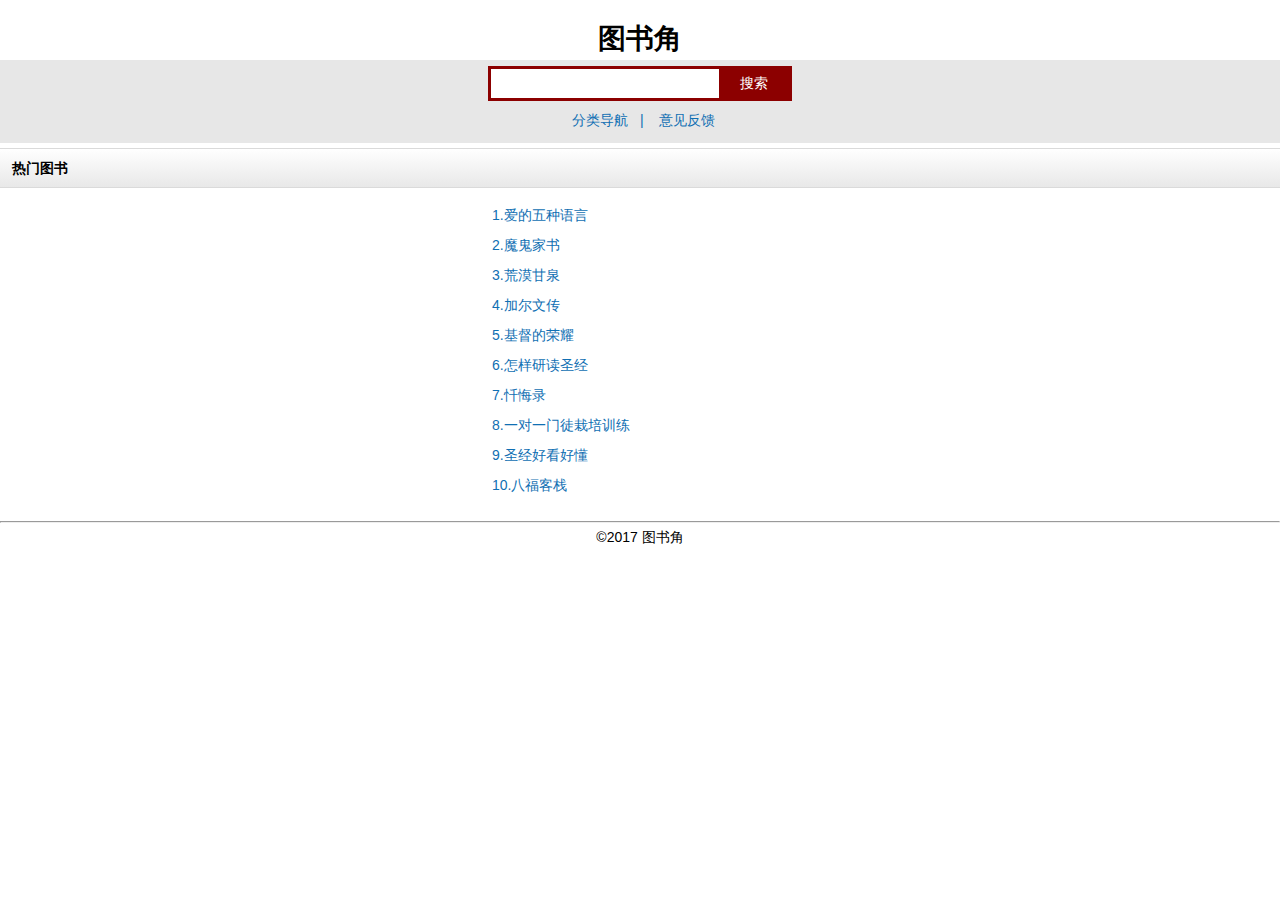
<file: index.html>
<!DOCTYPE html>
<html>
<head>
    <meta http-equiv="Content-Type" content="text/html; charset=UTF-8"/>
    <meta name="viewport"
          content="width=device-width, minimum-scale=1.0, initial-scale=1.0, maximum-scale=1.0, user-scalable=1"/>
    <title>图书角</title>
    <link href="css/style.css" type="text/css" rel="stylesheet"/>
    <link rel="stylesheet" type="text/css" href="css/quickQuery.css">
</head>
<body>
<div class="dataBase dataBase_index">
    <h1 style="text-align: center">图书角</h1>

        <input id="tagValue" type="hidden" name="tag" value="book">
        <div class="search">
            <div class="sCon">
                <div class="wrap">
                    <div class="searchForm">
                        <input class="quickQuery$focus" name="sw" class="field" type="text" x-webkit-speech="">
                        <input type="button" onclick="searchKey(this)" value="搜索">
                    </div>
                    <table class="guide" cellpadding="0" cellspacing="0" border="0" width="100%">
                        <tbody>
                        <tr>
                            <td align="right"><a
                                    href="bookList.html">分类导航 &nbsp;&nbsp;</a>
                            </td>

                            <td align="left"><a href="feedback.html">| &nbsp;&nbsp; 意见反馈</a></td>
                        </tr>
                        </tbody>
                    </table>
                </div>
            </div>
        </div>

    <div class="list">
        <div class="tit">
            热门图书
        </div>
        <div class="wrap con">
            <ul style="" id="book">
                <li>
                    <a href="https://www.baidu.com/#|src_%E7%88%B1%E7%9A%84%E4%BA%94%E7%A7%8D%E8%AF%AD%E8%A8%80|sa_ib">
                        1.爱的五种语言
                    </a>
                </li>
                <li><a href="https://www.baidu.com/#|src_%E9%AD%94%E9%AC%BC%E5%AE%B6%E4%B9%A6|sa_tb">
                    2.魔鬼家书
                </a>
                </li>
                <li><a href="https://www.baidu.com/#|src_%E8%8D%92%E6%BC%A0%E7%94%98%E6%B3%89|sa_tb">3.荒漠甘泉</a></li>
                <li>
                    <a href="https://www.baidu.com/from=844b/s?word=%E5%8A%A0%E5%B0%94%E6%96%87%E4%BC%A0&ts=4772748&t_kt=0&ie=utf-8&fm_kl=021394be2f&rsv_iqid=2816214359&rsv_t=10350NctSNS3k6KBquYECLe2IsztLM%252Fr4PBqQ1Is4%252BP%252Fdn%252BFOKyVqs6nrQ&sa=ihr_3&ms=1&rsv_pq=2816214359&rsv_sug4=2207&ss=001">
                        4.加尔文传</a></li>
                <li>
                    <a href="https://www.baidu.com/from=844b/s?word=%E5%9F%BA%E7%9D%A3%E7%9A%84%E8%8D%A3%E8%80%80&sa=tb&ts=4796444&t_kt=0&ie=utf-8&rsv_t=ac08CNdbJGDPDEK7vcQhy2dfDbSITknYjnNcUj5LIIk8058Zk4A4xJBA%252Fg&ms=1&rsv_pq=18198545481652219532&ss=101&rqlang=zh&rsv_sug4=3059&inputT=1847&oq=%E5%8A%A0%E5%B0%94%E6%96%87%E4%BC%A0">
                        5.基督的荣耀</a></li>
                <li>
                    <a href="https://www.baidu.com/from=844b/s?word=%E6%80%8E%E6%A0%B7%E7%A0%94%E8%AF%BB%E5%9C%A3%E7%BB%8F&sa=tb&ts=4815212&t_kt=0&ie=utf-8&rsv_t=410f6PbhAbdUCETerQR%252BgixbfbM1U0I0eZDelG3zOCxt4i3UNxcZKvpwug&ms=1&rsv_pq=2518024178771355602&ss=101&rqlang=zh&rsv_sug4=3573&inputT=2363&oq=%E5%9F%BA%E7%9D%A3%E7%9A%84%E8%8D%A3%E8%80%80">6.怎样研读圣经</a>
                </li>
                <li>
                    <a href="https://www.baidu.com/from=844b/s?word=%E5%BF%8F%E6%82%94%E5%BD%95&sa=tb&ts=4842321&t_kt=0&ie=utf-8&rsv_t=0642tbo%252B9SrekT2SPyTspAnBIfbCDFj6UFrZiW0Gq740x%252F7CWr6Jco5uyg&ms=1&rsv_pq=1883364072253411358&ss=101&t_it=1&rqlang=zh&rsv_sug4=5698&inputT=4180&oq=%E6%80%8E%E6%A0%B7%E7%A0%94%E8%AF%BB%E5%9C%A3%E7%BB%8F">
                        7.忏悔录</a></li>
                <li>
                    <a href="https://www.baidu.com/from=844b/s?word=%E4%B8%80%E5%AF%B9%E4%B8%80%E9%97%A8%E5%BE%92%E6%A0%BD%E5%9F%B9%E8%AE%AD%E7%BB%83&sa=tb&ts=4861630&t_kt=0&ie=utf-8&rsv_t=e1393v2YimlIbPtRirMQX8z195DlkIhui2Pqpbbj1tkJ8y1f8wGUfHSfag&ms=1&rsv_pq=2263815093230187116&ss=101&rqlang=zh&rsv_sug4=3024&inputT=1814&oq=%E5%BF%8F%E6%82%94%E5%BD%95">
                        8.一对一门徒栽培训练</a></li>
                <li>
                    <a href="https://www.baidu.com/from=844b/s?word=%E5%9C%A3%E7%BB%8F%E5%A5%BD%E7%9C%8B%E5%A5%BD%E6%87%82+&sa=tb&ts=4905573&t_kt=0&ie=utf-8&rsv_t=9599FfTi5Ox7HVgmAT%252B6resLu%252FcDgrqPdBmYhOkeG4ubd3cviy3JU1t6vw&ms=1&rsv_pq=2281968507149493554&ss=110&t_it=1&rqlang=zh&rsv_sug4=2176&inputT=959&oq=%E5%9C%A3%E7%BB%8F%E5%A5%BD%E7%9C%8B%E5%A5%BD%E6%87%82%2B%E5%9B%BE%E4%B9%A6">
                        9.圣经好看好懂</a></li>
                <li>
                    <a href="https://www.baidu.com/from=844b/s?word=%E5%85%AB%E7%A6%8F%E5%AE%A2%E6%A0%88&sa=tb&ts=4930128&t_kt=0&ie=utf-8&rsv_t=893eVPSamBS7yXY1%252FEO5YWXxMIvwmNU6SzJyiq3uw9bTK581SIpoiG0HiA&ms=1&rsv_pq=2390360759834580546&ss=111&rqlang=zh&rsv_sug4=3436&inputT=2221&oq=%E5%9C%A3%E7%BB%8F%E5%A5%BD%E7%9C%8B%E5%A5%BD%E6%87%82">
                        10.八福客栈</a></li>
            </ul>
        </div>
    </div>
</div>
<br/>
<hr/>
<div class="footer" style="margin-top:4px;text-align: center">
    ©2017&nbsp;图书角
</div>
<script type="text/javascript">
    window.onload = function(){
        var selectList=jF("*[whoFlag=DL]",BookList).get();
        //console.log(selectList);

        var arrayData = new Array("","","");
        //arrayData[0] = new Array("0", "丽江", "LIJIANG");

        for(var i=0;i<selectList.length;i++){
            arrayData[i] = new Array(i, selectList[i].bookTitle,selectList[i].author);
        }
        $quickQuery(arrayData);
    }
    function searchKey(obj){
        //console.log(obj);
        var keyWord=obj.previousElementSibling.value;
        if(keyWord=='' || keyWord==undefined){
            alert('输入框不能为空！');
            return;
        }
        //console.log(keyWord);
        var keyObject=jF("*[bookTitle="+keyWord+"]",BookList).get();
        if(keyObject.length==0){
            alert('未找到该图书！请选择下拉列表中的图书！');
            return;
        }
        window.location.href="search.html?id="+keyObject[0].dbID;
    }
</script>
<script type="text/javascript" src="js/jfunk.js"></script>
<script type="text/javascript" src="js/data.js"></script>
<script type="text/javascript" src="js/quickQuery-packer.js"></script>
</body>

</html>
</file>
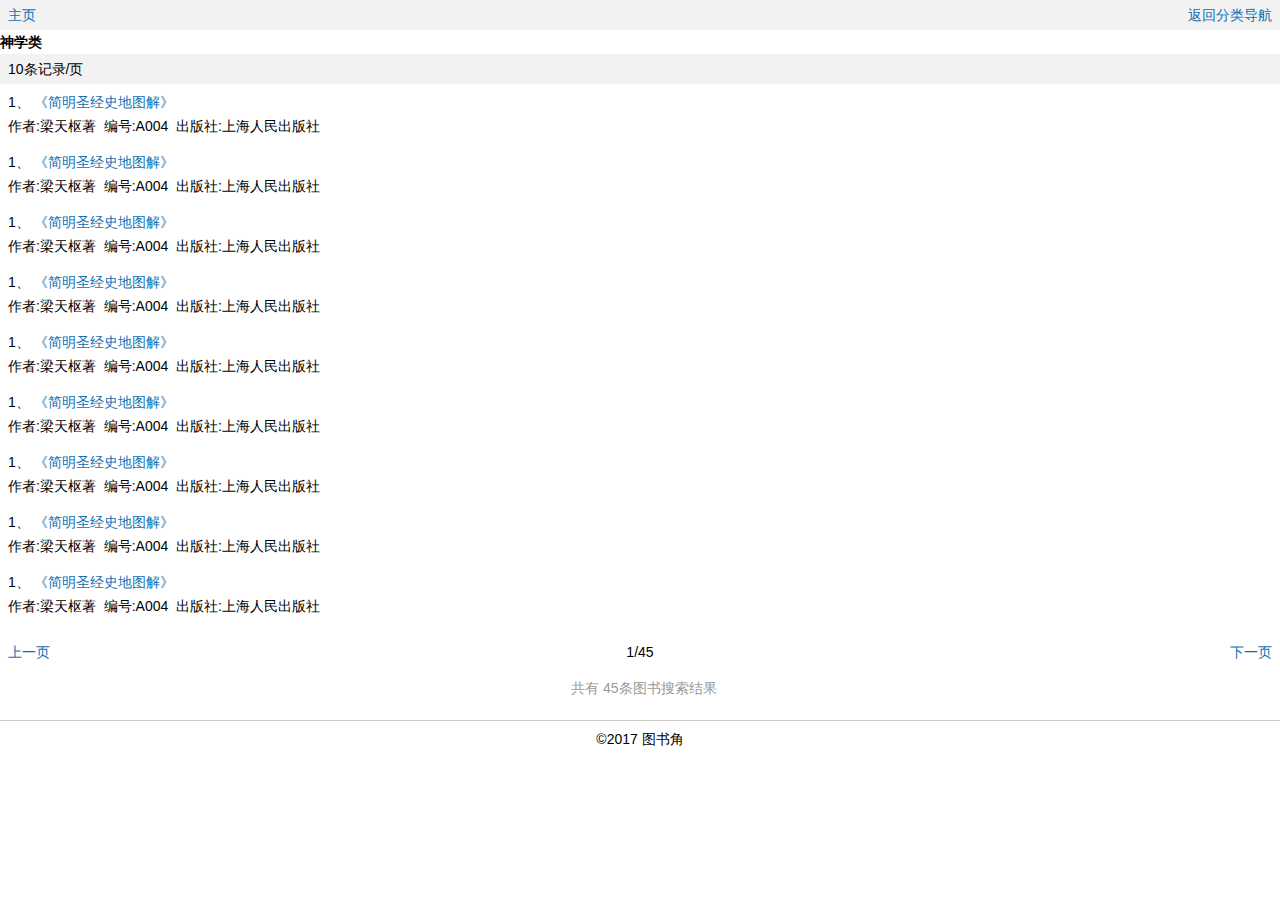
<file: bookDetail.html>
<!DOCTYPE html>
<html>
<meta http-equiv="Content-Type" content="text/html; charset=UTF-8"/>
<meta name="viewport"
      content="width=device-width, minimum-scale=1.0, initial-scale=1.0, maximum-scale=1.0, user-scalable=1"/>
<title>图书角</title>
<style>
    * {
        margin: 0px;
        padding: 0px;
    }

    body {
        font: 14px/24px Arial, Helvetica, sans-serif;
        color: #000;
    }

    input {
        font: 14px/19px Arial, Helvetica, sans-serif;
        color: #000;
        vertical-align: middle;
    }

    a {
        color: #106fb3;
        text-decoration: none;
    }

    .header {
        height: 30px;
        line-height: 30px;
        padding: 0px 8px;
        background-color: #f2f2f2;
    }

    .header table td {
        height: 30px;
    }

    .nav_webSite {
        color: #FFF;
    }

    .nav_webSite td {
        height: 40px;
        line-height: 40px;
        background-color: #00468c;
    }

    .nav_webSite a {
        color: #CCC;
    }

    .search {
        margin-top: 8px;
        text-align: center;
    }

    .search .sTab {
        margin-bottom: 6px;
    }

    .filter {
        height: 30px;
        line-height: 30px;
        background-color: #f2f2f2;
        padding: 0px 8px;
    }

    .filter select {
        margin-left: 12px;
    }

    .lang {
        margin-top: 8px;
    }

    .lang table td {
        border-bottom: 1px solid #CCC;
        height: 30px;
        line-height: 30px;
    }

    .list {
        list-style-type: none;
        padding: 0px 8px;
    }

    li {
        list-style-type: none;
    }

    .list li {
        padding: 6px 0px;
    }

    .list .chapter {
        color: #008000;
    }

    .list .chapter .pageNum {
        color: #166E3E;
    }

    .read {
        margin-top: 8px;
        padding: 0px 8px;
    }

    .read .return {
        text-align: right;
        font-weight: bold;
        margin-bottom: 8px;
    }

    .read .img {
        text-align: center;
        margin-bottom: 8px;
    }

    .read p {
        text-indent: 2em;
    }

    .read p.tit {
        text-indent: 0px;
        text-align: center;
        font-weight: bold;
        margin-bottom: 8px;
    }

    .return {
        text-align: right;
        font-weight: bold;
        margin-bottom: 8px;
    }

    .catalog {
        margin-top: 8px;
        padding: 0px 8px;
    }

    .catalog .return {
        text-align: right;
        font-weight: bold;
        margin-bottom: 8px;
    }

    .catalog .tit {
        margin-bottom: 4px;
    }

    .card {
        margin-top: 8px;
        padding: 0px 8px;
    }

    .card .return {
        text-align: right;
        font-weight: bold;
    }

    .card .name {
        margin-top: 4px;
    }

    .card .img {
        margin: 4px 0px;
    }

    .card .box {
        margin-top: 12px;
    }

    .card .box .tit {
        margin-bottom: 4px;
    }

    .return {
        text-align: right;
        font-weight: bold;
    }

    .pagination {
        margin-top: 16px;
        padding: 0px 8px;
    }

    .account {
        text-align: center;
        color: #999;
        margin-top: 12px;
    }

    .footer {
        text-align: center;
        padding: 6px 0px;
        border-top: 1px solid #CCC;
        margin-top: 20px;
    }

    .nav_webSite td {
        background-color: #8c0000;
    }
</style>
<style>
    * {
        margin: 0px;
        padding: 0px;
    }

    body {
        font: 14px/24px Arial, Helvetica, sans-serif;
        color: #000;
    }

    a {
        color: #106fb3;
        text-decoration: none;
    }

    .catalog {
        margin-top: 8px;
        padding: 0px 8px;
    }

    .catalog .return {
        text-align: right;
        font-weight: bold;
        margin-bottom: 8px;
    }

    .catalog .tit {
        margin-bottom: 4px;
    }

    .footer {
        text-align: center;
        padding: 6px 0px;
        border-top: 1px solid #CCC;
        margin-top: 20px;
    }
</style>
</head>
<body>

<div class="header">
    <table cellpadding="0" cellspacing="0" border="0" width="100%">
        <tbody>
        <tr>
            <td align="left" width="50%"><a href="index.html">主页</a></td>
            <td align="right" width="50%"><a href="bookList.html">返回分类导航</a></td>
        </tr>
        </tbody>
    </table>
</div>


<div class="tit"><b>神学类</b></div>
<div class="filter">
    <table cellpadding="0" cellspacing="0" border="0" width="100%">
        <tbody>
        <tr>
            <td width="100%">
                10条记录/页
            </td>
        </tr>
        </tbody>
    </table>
</div>


<ul class="list">

    <li>
        <p>
            1、<a
                href="https://www.baidu.com/from=844b/s?word=%E7%AE%80%E6%98%8E%E5%9C%A3%E7%BB%8F%E5%8F%B2%E5%9C%B0%E5%9B%BE%E8%A7%A3&sa=tb&ts=6251677&t_kt=0&ie=utf-8&rsv_t=67b46H49jzJa%252BmiI656xnkEQ8v042ZdPXuZYkdR3qoAUnh5ZJ71iBMHTOQ&ms=1&rsv_pq=846001548753059394&ss=101&rqlang=zh&rsv_sug4=3519&inputT=1991&oq=%E5%85%AB%E7%A6%8F%E5%AE%A2%E6%A0%88">
            《简明圣经史地图解》</a></p>
        <p>作者:梁天枢著&nbsp;&nbsp;编号:A004&nbsp;&nbsp;出版社:上海人民出版社&nbsp;&nbsp;</p>
    </li>
    <li>
        <p>
            1、<a
                href="https://www.baidu.com/from=844b/s?word=%E7%AE%80%E6%98%8E%E5%9C%A3%E7%BB%8F%E5%8F%B2%E5%9C%B0%E5%9B%BE%E8%A7%A3&sa=tb&ts=6251677&t_kt=0&ie=utf-8&rsv_t=67b46H49jzJa%252BmiI656xnkEQ8v042ZdPXuZYkdR3qoAUnh5ZJ71iBMHTOQ&ms=1&rsv_pq=846001548753059394&ss=101&rqlang=zh&rsv_sug4=3519&inputT=1991&oq=%E5%85%AB%E7%A6%8F%E5%AE%A2%E6%A0%88">
            《简明圣经史地图解》</a></p>
        <p>作者:梁天枢著&nbsp;&nbsp;编号:A004&nbsp;&nbsp;出版社:上海人民出版社&nbsp;&nbsp;</p>
    </li>
    <li>
        <p>
            1、<a
                href="https://www.baidu.com/from=844b/s?word=%E7%AE%80%E6%98%8E%E5%9C%A3%E7%BB%8F%E5%8F%B2%E5%9C%B0%E5%9B%BE%E8%A7%A3&sa=tb&ts=6251677&t_kt=0&ie=utf-8&rsv_t=67b46H49jzJa%252BmiI656xnkEQ8v042ZdPXuZYkdR3qoAUnh5ZJ71iBMHTOQ&ms=1&rsv_pq=846001548753059394&ss=101&rqlang=zh&rsv_sug4=3519&inputT=1991&oq=%E5%85%AB%E7%A6%8F%E5%AE%A2%E6%A0%88">
            《简明圣经史地图解》</a></p>
        <p>作者:梁天枢著&nbsp;&nbsp;编号:A004&nbsp;&nbsp;出版社:上海人民出版社&nbsp;&nbsp;</p>
    </li>

    <li>
        <p>
            1、<a
                href="https://www.baidu.com/from=844b/s?word=%E7%AE%80%E6%98%8E%E5%9C%A3%E7%BB%8F%E5%8F%B2%E5%9C%B0%E5%9B%BE%E8%A7%A3&sa=tb&ts=6251677&t_kt=0&ie=utf-8&rsv_t=67b46H49jzJa%252BmiI656xnkEQ8v042ZdPXuZYkdR3qoAUnh5ZJ71iBMHTOQ&ms=1&rsv_pq=846001548753059394&ss=101&rqlang=zh&rsv_sug4=3519&inputT=1991&oq=%E5%85%AB%E7%A6%8F%E5%AE%A2%E6%A0%88">
            《简明圣经史地图解》</a></p>
        <p>作者:梁天枢著&nbsp;&nbsp;编号:A004&nbsp;&nbsp;出版社:上海人民出版社&nbsp;&nbsp;</p>
    </li>

    <li>
        <p>
            1、<a
                href="https://www.baidu.com/from=844b/s?word=%E7%AE%80%E6%98%8E%E5%9C%A3%E7%BB%8F%E5%8F%B2%E5%9C%B0%E5%9B%BE%E8%A7%A3&sa=tb&ts=6251677&t_kt=0&ie=utf-8&rsv_t=67b46H49jzJa%252BmiI656xnkEQ8v042ZdPXuZYkdR3qoAUnh5ZJ71iBMHTOQ&ms=1&rsv_pq=846001548753059394&ss=101&rqlang=zh&rsv_sug4=3519&inputT=1991&oq=%E5%85%AB%E7%A6%8F%E5%AE%A2%E6%A0%88">
            《简明圣经史地图解》</a></p>
        <p>作者:梁天枢著&nbsp;&nbsp;编号:A004&nbsp;&nbsp;出版社:上海人民出版社&nbsp;&nbsp;</p>
    </li>

    <li>
        <p>
            1、<a
                href="https://www.baidu.com/from=844b/s?word=%E7%AE%80%E6%98%8E%E5%9C%A3%E7%BB%8F%E5%8F%B2%E5%9C%B0%E5%9B%BE%E8%A7%A3&sa=tb&ts=6251677&t_kt=0&ie=utf-8&rsv_t=67b46H49jzJa%252BmiI656xnkEQ8v042ZdPXuZYkdR3qoAUnh5ZJ71iBMHTOQ&ms=1&rsv_pq=846001548753059394&ss=101&rqlang=zh&rsv_sug4=3519&inputT=1991&oq=%E5%85%AB%E7%A6%8F%E5%AE%A2%E6%A0%88">
            《简明圣经史地图解》</a></p>
        <p>作者:梁天枢著&nbsp;&nbsp;编号:A004&nbsp;&nbsp;出版社:上海人民出版社&nbsp;&nbsp;</p>
    </li>

    <li>
        <p>
            1、<a
                href="https://www.baidu.com/from=844b/s?word=%E7%AE%80%E6%98%8E%E5%9C%A3%E7%BB%8F%E5%8F%B2%E5%9C%B0%E5%9B%BE%E8%A7%A3&sa=tb&ts=6251677&t_kt=0&ie=utf-8&rsv_t=67b46H49jzJa%252BmiI656xnkEQ8v042ZdPXuZYkdR3qoAUnh5ZJ71iBMHTOQ&ms=1&rsv_pq=846001548753059394&ss=101&rqlang=zh&rsv_sug4=3519&inputT=1991&oq=%E5%85%AB%E7%A6%8F%E5%AE%A2%E6%A0%88">
            《简明圣经史地图解》</a></p>
        <p>作者:梁天枢著&nbsp;&nbsp;编号:A004&nbsp;&nbsp;出版社:上海人民出版社&nbsp;&nbsp;</p>
    </li>

    <li>
        <p>
            1、<a
                href="https://www.baidu.com/from=844b/s?word=%E7%AE%80%E6%98%8E%E5%9C%A3%E7%BB%8F%E5%8F%B2%E5%9C%B0%E5%9B%BE%E8%A7%A3&sa=tb&ts=6251677&t_kt=0&ie=utf-8&rsv_t=67b46H49jzJa%252BmiI656xnkEQ8v042ZdPXuZYkdR3qoAUnh5ZJ71iBMHTOQ&ms=1&rsv_pq=846001548753059394&ss=101&rqlang=zh&rsv_sug4=3519&inputT=1991&oq=%E5%85%AB%E7%A6%8F%E5%AE%A2%E6%A0%88">
            《简明圣经史地图解》</a></p>
        <p>作者:梁天枢著&nbsp;&nbsp;编号:A004&nbsp;&nbsp;出版社:上海人民出版社&nbsp;&nbsp;</p>
    </li>

    <li>
        <p>
            1、<a
                href="https://www.baidu.com/from=844b/s?word=%E7%AE%80%E6%98%8E%E5%9C%A3%E7%BB%8F%E5%8F%B2%E5%9C%B0%E5%9B%BE%E8%A7%A3&sa=tb&ts=6251677&t_kt=0&ie=utf-8&rsv_t=67b46H49jzJa%252BmiI656xnkEQ8v042ZdPXuZYkdR3qoAUnh5ZJ71iBMHTOQ&ms=1&rsv_pq=846001548753059394&ss=101&rqlang=zh&rsv_sug4=3519&inputT=1991&oq=%E5%85%AB%E7%A6%8F%E5%AE%A2%E6%A0%88">
            《简明圣经史地图解》</a></p>
        <p>作者:梁天枢著&nbsp;&nbsp;编号:A004&nbsp;&nbsp;出版社:上海人民出版社&nbsp;&nbsp;</p>
    </li>



</ul>
<div class="pagination">
    <table cellpadding="0" cellspacing="0" border="0" width="100%">
        <tbody>
        <tr>
            <td align="left">
                <a href="#">
                    上一页</a>
            </td>
            <td align="center">1/45</td>
            <td align="right">
                <a href="#">下一页</a>
            </td>
        </tr>
        </tbody>
    </table>
</div>

<div class="account">&nbsp;&nbsp;共有 45条图书搜索结果</div>

<div class="footer">
    ©2017&nbsp;图书角
</div>


</body>

</html>
</file>
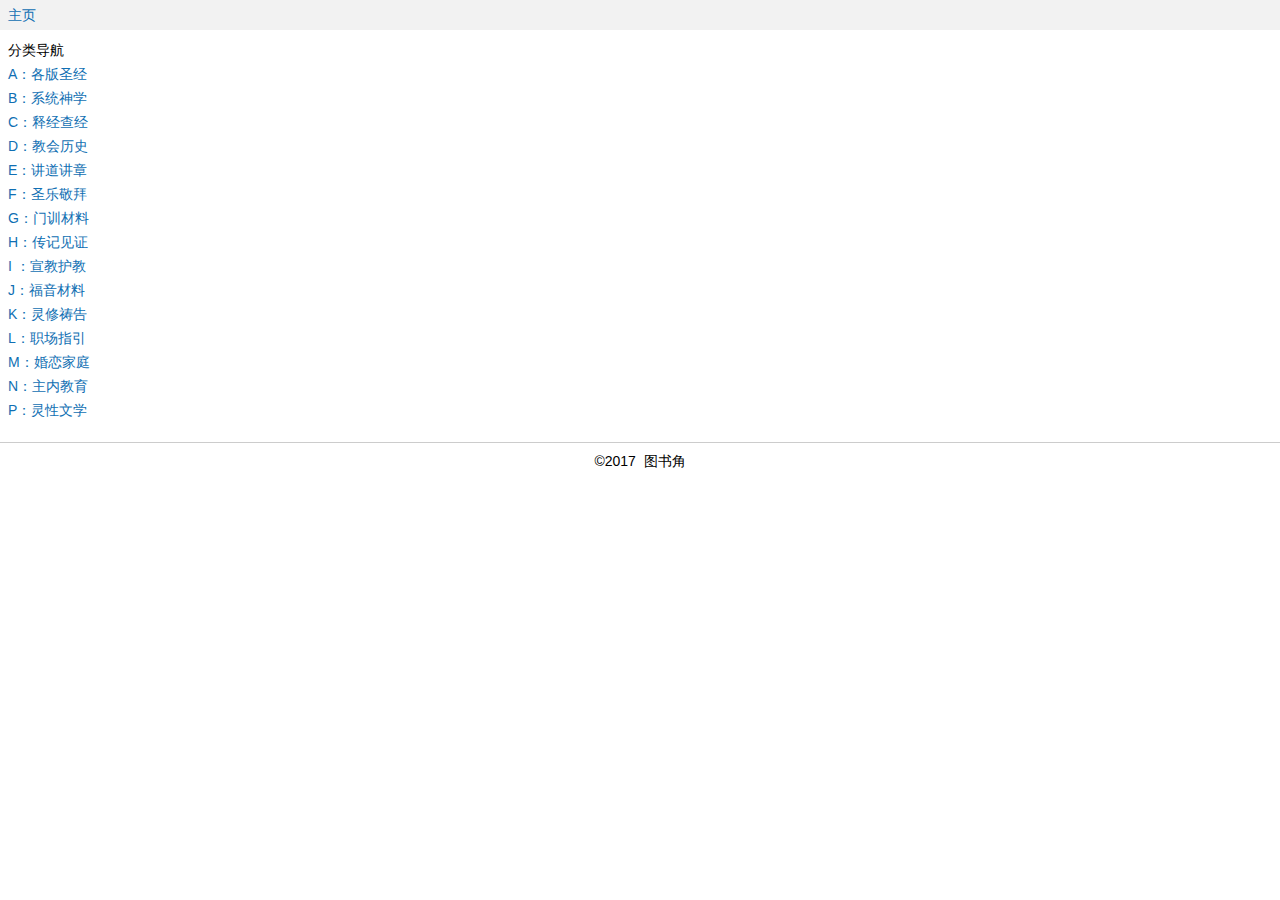
<file: bookList.html>
<!DOCTYPE html>
<html>
<meta http-equiv="Content-Type" content="text/html; charset=UTF-8"/>
<meta name="viewport"
      content="width=device-width, minimum-scale=1.0, initial-scale=1.0, maximum-scale=1.0, user-scalable=1"/>
<title>图书角</title>
<style>
    *{margin:0px; padding:0px;}
    body{font:14px/24px Arial, Helvetica, sans-serif; color:#000;}
    input{font:14px/19px Arial, Helvetica, sans-serif; color:#000; vertical-align:middle;}
    a{color:#106fb3; text-decoration:none;}

    .header{height:30px; line-height:30px; padding:0px 8px; background-color:#f2f2f2;}
    .header table td{height:30px;}

    .nav_webSite{color:#FFF;}
    .nav_webSite td{height:40px; line-height:40px; background-color:#00468c;}
    .nav_webSite a{color:#CCC;}
    .search{margin-top:8px; text-align:center;}
    .search .sTab{margin-bottom:6px;}
    .filter{height:30px; line-height:30px; background-color:#f2f2f2; padding:0px 8px;}
    .filter select{margin-left:12px;}
    .lang{margin-top:8px;}
    .lang table td{border-bottom:1px solid #CCC; height:30px; line-height:30px;}
    .list{list-style-type:none; padding:0px 8px;}
    li {list-style-type:none;}
    .list li{padding:6px 0px;}
    .list .chapter{color:#008000;}
    .list .chapter .pageNum{color:#166E3E;}

    .read{margin-top:8px; padding:0px 8px;}
    .read .return{text-align:right; font-weight:bold; margin-bottom:8px;}
    .read .img{text-align:center; margin-bottom:8px;}
    .read p{text-indent:2em;}
    .read p.tit{text-indent:0px; text-align:center; font-weight:bold; margin-bottom:8px;}
    .return{text-align:right; font-weight:bold; margin-bottom:8px;}
    .catalog{margin-top:8px; padding:0px 8px;}
    .catalog .return{text-align:right; font-weight:bold; margin-bottom:8px;}
    .catalog .tit{margin-bottom:4px;}

    .card{margin-top:8px; padding:0px 8px;}
    .card .return{text-align:right; font-weight:bold;}
    .card .name{margin-top:4px;}
    .card .img{margin:4px 0px;}
    .card .box{margin-top:12px;}
    .card .box .tit{margin-bottom:4px;}
    .return{text-align:right; font-weight:bold;}

    .pagination{margin-top:16px; padding:0px 8px;}
    .account{text-align:center; color:#999; margin-top:12px;}
    .footer{text-align:center; padding:6px 0px; border-top:1px solid #CCC; margin-top:20px;}


    .nav_webSite td {background-color:#8c0000;}
</style>
<style>
    *{margin:0px; padding:0px;}
    body{font:14px/24px Arial, Helvetica, sans-serif; color:#000;}
    a{color:#106fb3; text-decoration:none;}
    .catalog{margin-top:8px; padding:0px 8px;}
    .catalog .return{text-align:right; font-weight:bold; margin-bottom:8px;}
    .catalog .tit{margin-bottom:4px;}
    .footer{text-align:center; padding:6px 0px; border-top:1px solid #CCC; margin-top:20px;}
</style>
</head>
<body>
<div class="header">
    <table cellpadding="0" cellspacing="0" border="0" width="100%">
        <tbody><tr>
            <td align="left" width="50%"><a href="index.html">主页</a></td>

        </tr>
        </tbody></table>
</div>
<dl class="catalog catalog_book">
    <dt>分类导航</dt>

    <dd>
        <a href="bookDetail.html?id=0"><b class="icons"></b>A：各版圣经</a>
    </dd>

    <dd>
        <a href="bookDetail.html?id=1"><b class="icons"></b>B：系统神学</a>
    </dd>

    <dd>
        <a href="bookDetail.html?id=2"><b class="icons"></b>C：释经查经</a>
    </dd>

    <dd>
        <a href="bookDetail.html?id=3"><b class="icons"></b>D：教会历史</a>
    </dd>

    <dd>
        <a href="bookDetail.html?id=4"><b class="icons"></b>E：讲道讲章</a>
    </dd>

    <dd>
        <a href="bookDetail.html?id=5"><b class="icons"></b>F：圣乐敬拜</a>
    </dd>

    <dd>
        <a href="bookDetail.html?id=6"><b class="icons"></b>G：门训材料</a>
    </dd>

    <dd>
        <a href="bookDetail.html?id=7"><b class="icons"></b>H：传记见证</a>
    </dd>

    <dd>
        <a href="bookDetail.html?id=8"><b class="icons"></b>I ：宣教护教</a>
    </dd>

    <dd>
        <a href="bookDetail.html?id=9"><b class="icons"></b>J：福音材料</a>
    </dd>

    <dd>
        <a href="bookDetail.html?id=10"><b class="icons"></b>K：灵修祷告</a>
    </dd>

    <dd>
        <a href="bookDetail.html?id=11"><b class="icons"></b>L：职场指引</a>
    </dd>

    <dd>
        <a href="bookDetail.html?id=12"><b class="icons"></b>M：婚恋家庭</a>
    </dd>

    <dd>
        <a href="bookDetail.html?id=13"><b class="icons"></b>N：主内教育</a>
    </dd>

    <dd>
        <a href="bookDetail.html?id=14"><b class="icons"></b>P：灵性文学</a>
    </dd>

</dl>
<div class="footer">
    ©2017&nbsp; 图书角
</div>
</body>

</html>
</file>
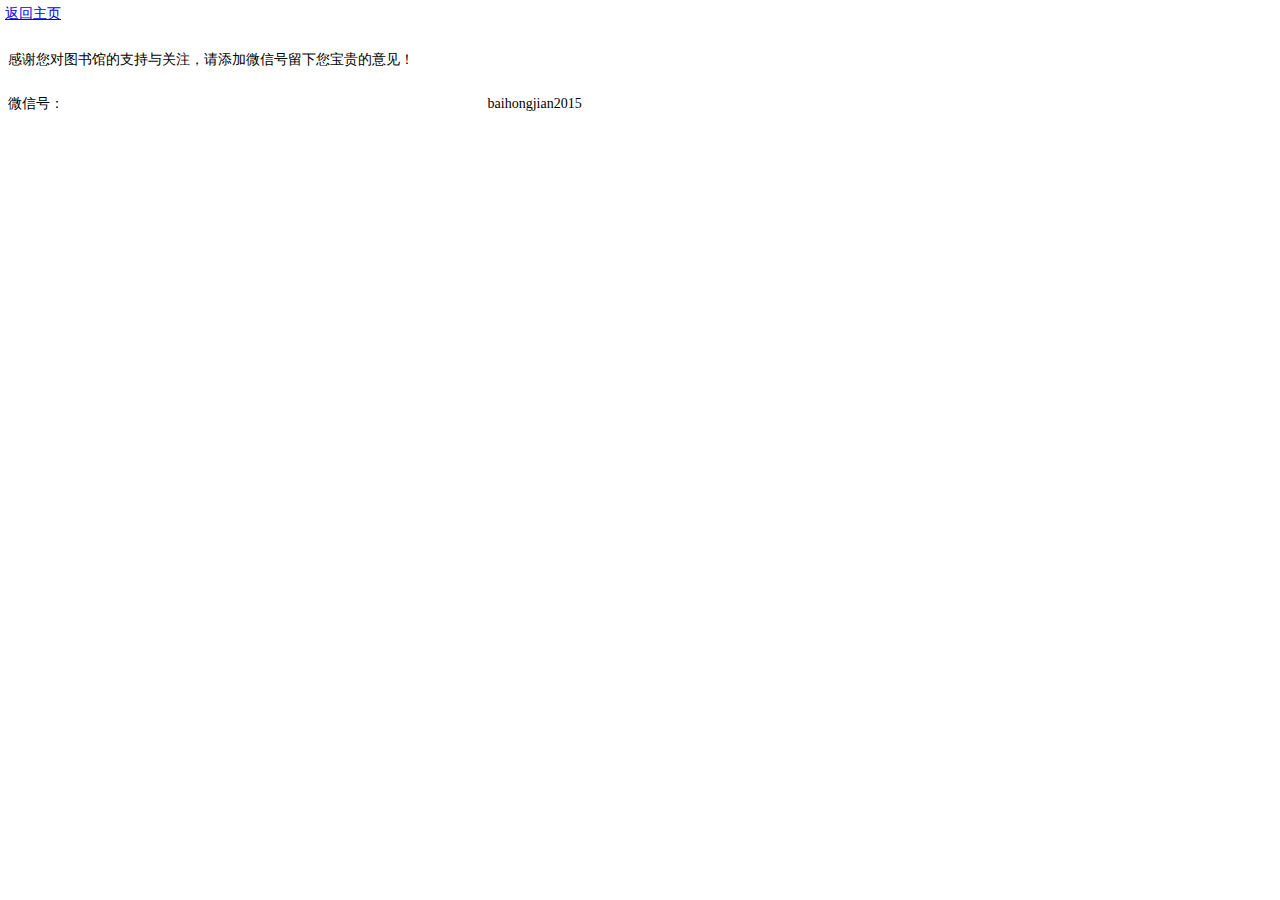
<file: feedback.html>
<!DOCTYPE html>
<html>
<head>
<meta http-equiv="Content-Type" content="text/html; charset=UTF-8"/>
<meta name="viewport"
      content="width=device-width, minimum-scale=1.0, initial-scale=1.0, maximum-scale=1.0, user-scalable=1"/>
<title>联系我们</title>
<style>
    body{
        font-family:Tahoma;
        font-size:14px;
        margin:0px;
        padding:0px;
    }
    .content{
        word-wrap:break-word;
        padding-left:5px;
        padding-top:5px;
        display:block;
    }
    td{
        height:40px;
    }
</style>
</head>
<body>
<div class="content" id="advice">
    <a href="index.html">返回主页</a>
    <p style="color: red;"></p>
    <form method="post">
        <table style="width:100%">
            <tbody>
            <tr>
                <td colspan="2">感谢您对图书馆的支持与关注，请添加微信号留下您宝贵的意见！</td>
            </tr>
            <tr>
                <td>微信号：</td>
                <td>baihongjian2015</td>
            </tr>
            </tbody>
        </table>
    </form>
</div>

</body>
</html>
</file>
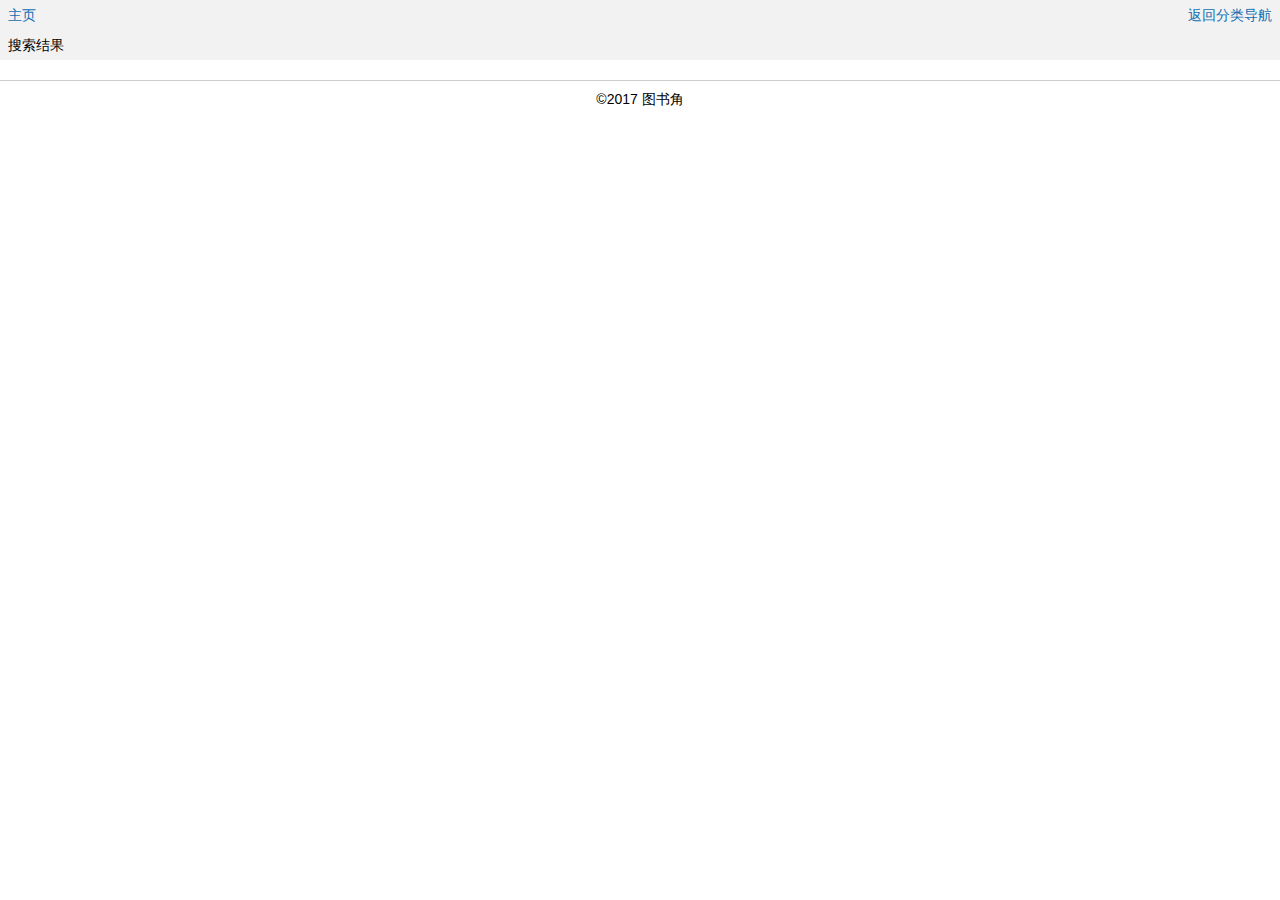
<file: search.html>
<!DOCTYPE html>
<html>
<meta http-equiv="Content-Type" content="text/html; charset=UTF-8"/>
<meta name="viewport"
      content="width=device-width, minimum-scale=1.0, initial-scale=1.0, maximum-scale=1.0, user-scalable=1"/>
<title>搜索结果</title>
<style>
    * {
        margin: 0px;
        padding: 0px;
    }

    body {
        font: 14px/24px Arial, Helvetica, sans-serif;
        color: #000;
    }

    input {
        font: 14px/19px Arial, Helvetica, sans-serif;
        color: #000;
        vertical-align: middle;
    }

    a {
        color: #106fb3;
        text-decoration: none;
    }

    .header {
        height: 30px;
        line-height: 30px;
        padding: 0px 8px;
        background-color: #f2f2f2;
    }

    .header table td {
        height: 30px;
    }

    .nav_webSite {
        color: #FFF;
    }

    .nav_webSite td {
        height: 40px;
        line-height: 40px;
        background-color: #00468c;
    }

    .nav_webSite a {
        color: #CCC;
    }

    .search {
        margin-top: 8px;
        text-align: center;
    }

    .search .sTab {
        margin-bottom: 6px;
    }

    .filter {
        height: 30px;
        line-height: 30px;
        background-color: #f2f2f2;
        padding: 0px 8px;
    }

    .filter select {
        margin-left: 12px;
    }

    .lang {
        margin-top: 8px;
    }

    .lang table td {
        border-bottom: 1px solid #CCC;
        height: 30px;
        line-height: 30px;
    }

    .list {
        list-style-type: none;
        padding: 0px 8px;
    }

    li {
        list-style-type: none;
    }

    .list li {
        padding: 6px 0px;
    }

    .list .chapter {
        color: #008000;
    }

    .list .chapter .pageNum {
        color: #166E3E;
    }

    .read {
        margin-top: 8px;
        padding: 0px 8px;
    }

    .read .return {
        text-align: right;
        font-weight: bold;
        margin-bottom: 8px;
    }

    .read .img {
        text-align: center;
        margin-bottom: 8px;
    }

    .read p {
        text-indent: 2em;
    }

    .read p.tit {
        text-indent: 0px;
        text-align: center;
        font-weight: bold;
        margin-bottom: 8px;
    }

    .return {
        text-align: right;
        font-weight: bold;
        margin-bottom: 8px;
    }

    .catalog {
        margin-top: 8px;
        padding: 0px 8px;
    }

    .catalog .return {
        text-align: right;
        font-weight: bold;
        margin-bottom: 8px;
    }

    .catalog .tit {
        margin-bottom: 4px;
    }

    .card {
        margin-top: 8px;
        padding: 0px 8px;
    }

    .card .return {
        text-align: right;
        font-weight: bold;
    }

    .card .name {
        margin-top: 4px;
    }

    .card .img {
        margin: 4px 0px;
    }

    .card .box {
        margin-top: 12px;
    }

    .card .box .tit {
        margin-bottom: 4px;
    }

    .return {
        text-align: right;
        font-weight: bold;
    }

    .pagination {
        margin-top: 16px;
        padding: 0px 8px;
    }

    .account {
        text-align: center;
        color: #999;
        margin-top: 12px;
    }

    .footer {
        text-align: center;
        padding: 6px 0px;
        border-top: 1px solid #CCC;
        margin-top: 20px;
    }

    .nav_webSite td {
        background-color: #8c0000;
    }
</style>
<style>
    * {
        margin: 0px;
        padding: 0px;
    }

    body {
        font: 14px/24px Arial, Helvetica, sans-serif;
        color: #000;
    }

    a {
        color: #106fb3;
        text-decoration: none;
    }

    .catalog {
        margin-top: 8px;
        padding: 0px 8px;
    }

    .catalog .return {
        text-align: right;
        font-weight: bold;
        margin-bottom: 8px;
    }

    .catalog .tit {
        margin-bottom: 4px;
    }

    .footer {
        text-align: center;
        padding: 6px 0px;
        border-top: 1px solid #CCC;
        margin-top: 20px;
    }
</style>
</head>
<body>

<div class="header">
    <table cellpadding="0" cellspacing="0" border="0" width="100%">
        <tbody>
        <tr>
            <td align="left" width="50%"><a href="index.html">主页</a></td>
            <td align="right" width="50%"><a href="bookList.html">返回分类导航</a></td>
        </tr>
        </tbody>
    </table>
</div>


<div class="filter">
    <table cellpadding="0" cellspacing="0" border="0" width="100%">
        <tbody>
        <tr>
            <td width="100%">
                搜索结果
            </td>
        </tr>
        </tbody>
    </table>
</div>


<ul id="proList" class="list">

</ul>
<!-- 分页 -->
<div class="holder">
</div>


<div class="footer">
    ©2017&nbsp;图书角
</div>

<script type="text/javascript" src="js/jfunk.js"></script>
<script type="text/javascript" src="js/data.js"></script>
<script type="text/javascript" src="js/jquery.min.js"></script>
<script>
    var url = window.location.search;
    var id = url.substr(4);
    console.log(id);
    var selectData=jF("*[dbID="+id+"]",BookList).get();
    //console.log(selectData);
    var temDom = "";
    for ( var i = 0; i < selectData.length; i++) {
        temDom = temDom
                + '<li>'
                + '<p>'
                + ''+(i+1)+'、<a '
                + 'href="javascript:void(0)" onclick="copyText(this)">'
                + '《'+selectData[i].bookTitle+'》</a></p>'
                + '<p>作者:'+selectData[i].author+'&nbsp;&nbsp;&nbsp;&nbsp;编号:'+selectData[i].bookID+'&nbsp;&nbsp;</p>'
                + '</li>';
    }
    $("#proList").html(temDom);

    function copyText(obj){
        alert("请复制书名，到百度搜索！");
    }
</script>
<script>
    $(function() {
        /* 分页初始化*/
        $("div.holder").jPages({
            containerID: "proList",
            perPage: 10
        });
    });
</script>
</body>

</html>
</file>
<file: css/style.css>
@charset "utf-8";
* {
    margin: 0px;
    padding: 0px;
}

body {
    font: 14px/1.5 Arial, Helvetica, sans-serif;
    color: #000;
    -webkit-text-size-adjust: none;
}

table {
    border-collapse: collapse;
    border-spacing: 0px;
    width: 100%;
}

ul, ol {
    list-style-type: none;
}

input, select, textarea {
    vertical-align: middle;
    font: 14px Arial, Helvetica, sans-serif;
    color: #000;
}

a {
    color: #106fb3;
    text-decoration: none;
}

em {
    font-style: normal;
}

img {
    border: 0px;
    display: block;
}

.clearfix {
    overflow: hidden;
    zoom: 1;
}

.clear {
    clear: both;
    height: 0px;
    font-size: 0px;
    line-height: 0px;
    overflow: hidden;
}

.icons {
    float: left;
    font-size: 0px;
    line-height: 0px;
    overflow: hidden;
    display: inline;
    background: url(/images/v_1/ird/icons.png) no-repeat;
}

.aDot {
    float: none;
    display: inline-block;
    width: 3px;
    height: 3px;
    background: none;
    background-color: #106fb3;
    vertical-align: middle;
    margin: auto 8px 3px auto;
}

.wrap {
    width: 320px;
    margin: 0px auto;
}



.nav {
    height: 40px;
    line-height: 40px;
    background: -webkit-gradient(linear, left top, left bottom, from(#405075), to(#303c57));
    text-align: center;
    display: -webkit-box;
}

.nav li {
    -webkit-box-flex: 1;
    width: 25%;
}

.nav a {
    display: block;
    font-weight: bold;
    color: #bebebe;
    text-shadow: #000 -1px -1px 1px;
    border-left: 1px solid #455271;
    border-right: 1px solid #303c58;
}

.nav a.cur {
    color: #FFF;
    background-color: #405075;
    -webkit-box-shadow: 0px 0px 18px #000 inset;
    border: 0px;
}

.nav li.userCenter {
    position: relative;
}

.nav li.userCenter span {
    display: block;
    background: url(/images/v_1/ird/bg_nav.png) no-repeat center 0px;
    text-indent: -9999px;
}

.nav li.userCenter .mail {
    position: absolute;
    width: 16px;
    height: 15px;
    background-position: 0px 0px;
    top: 7px;
    left: 50%;
    margin-left: 20px;
}

.searchForm {
    height: 29px;
    background-color: #405075;
    padding: 3px;
    margin: 0px 8px;
    line-height: 29px;
}

.searchForm input {
    float: left;
}

.searchForm input[type="text"] {
    width: 228px;
    height: 29px;
    line-height: 29px;
    border: 0px;
    background-color: #FFF;
    -webkit-border-radius: 0px;
}

.searchForm input[type="submit"] {
    width: 70px;
    height: 29px;
    background-color: transparent;
    color: #FFF;
    border: 0px;
}

.searchForm input[type="button"] {
    width: 70px;
    height: 29px;
    background-color: transparent;
    color: #FFF;
    border: 0px;
}

.swiTab {
    height: 40px;
    line-height: 40px;
    background: -webkit-gradient(linear, left top, left bottom, from(#FFF), to(#e8e8e8));
    display: -webkit-box;
    text-align: center;
}

.swiTab li {
    -webkit-box-flex: 1;
}

.swiTab a {
    display: block;
    font-weight: bold;
    color: #000;
    height: 38px;
    line-height: 38px;
    border: 1px solid #dadada;
    border-left: 0px;
}

.swiTab li:last-child a {
    border-right: 0px;
}

.swiTab a.cur {
    background-color: #405075;
    color: #FFF;
    border: 0px !important;
    height: 40px;
    line-height: 40px;
}

.tips {
    font-size: 12px;
    color: #999;
}

.list .tit {
    height: 38px;
    line-height: 38px;
    font-weight: bold;
    padding: 0px 22px;
    border: 1px solid #dadada;
    border-width: 1px 0px;
    background: -webkit-gradient(linear, left top, left bottom, from(#FFF), to(#e8e8e8));
}

.list .con {
    margin-top: 12px;
}

.list .con li {
    height: 30px;
    line-height: 30px;
    padding: 0px 12px;
    overflow: hidden;
}

.list .con li.clearfix {
    margin-bottom: 6px;
    height: auto;
}

.list .con img, .list_withCover img {
    float: left;
    border: 1px solid #c8c8c8;
    margin-right: 8px;
}

.list .con p {
    line-height: 16px;
}

.list .con p.name {
    margin-top: 14px;
    height: 16px;
    overflow: hidden;
}

.list .swiCon > ul, .list .swiCon > div {
    display: none;
}

.list_withCover li {
    -webkit-box-shadow: 0px 2px 5px rgba(0, 0, 0, 0.12);
}

.list_withCover a {
    display: block;
    padding: 9px 15px 6px;
    overflow: hidden;
    zoom: 1;
}

.list_withCover span {
    display: block;
    height: 16px;
    line-height: 16px;
    overflow: hidden;
}

.list_withCover span.name {
    margin: 8px 0px 7px;
}

.checkBoxList td {
    border-bottom: 1px dotted #cacaca;
}

.checkBoxList td:last-child {
    width: 34px;
    text-align: center;
}

.checkBoxMenu {
    margin-top: 18px;
    padding: 0px 10px;
    text-align: right;
}

.checkBoxMenu a {
    display: inline-block;
    margin-left: 24px;
    width: 59px;
    height: 24px;
    line-height: 24px;
    font-size: 12px;
}

.slideImg {
    margin: 0px 8px;
}

.slideImg .screen {
    width: 304px;
    overflow: hidden;
    position: relative;
}

.slideImg .screen ul {
    position: absolute;
    left: 0px;
    top: 0px;
    width: 9999px;
}

.slideImg .screen li {
    float: left;
    width: 304px;
    overflow: hidden;
    position: relative;
}

.slideImg .screen ul ul {
    position: static;
    width: auto !important;
    height: auto !important;
    overflow: hidden;
    zoom: 1;
}

.slideImg .control {
    font-size: 0px;
    line-height: 0px;
    width: 292px;
    margin: 6px auto 0px;
}

.slideImg .control .ctrlbtn {
    width: 60px;
    height: 28px;
}

.slideImg .control .next {
    float: right;
    background-position: 0px -87px;
}

.slideImg .control .prev {
    background-position: 0px -54px;
}

.slideImg .control ul {
    margin: 9px 60px 0px;
    text-align: center;
}

.slideImg .control ul li {
    display: inline-block;
    width: 10px;
    height: 10px;
    overflow: hidden;
    background-color: #d4d4d4;
    -webkit-border-radius: 5px;
    margin: 0px 4px;
}

.slideImg .control ul li.cur {
    background-color: #666;
}

.crumb {
    height: 28px;
    line-height: 28px;
    border: 1px solid #c2c2c2;
    background-color: #efefef;
    margin: 4px 4px 0px;
    padding-left: 12px;
}

.backBtn {
    float: right;
    width: 69px;
    height: 30px;
    line-height: 30px;
    font-weight: bold;
    color: #FFF;
    padding-left: 21px;
    background: url(/images/v_1/ird/bg_sharp.png) no-repeat left top #405075;
    margin: 4px 0px 11px;
}

.btn {
    text-align: center;
    color: #000;
    border: 1px solid #999;
    background: -webkit-gradient(linear, left top, left bottom, from(#FFF), to(#d0cbcc));
    -webkit-border-radius: 3px;
}

.pagination {
    margin: 20px 20px 0px;
}

.pagination .icons {
    width: 35px;
    height: 35px;
    text-indent: -9999px;
}

.pagination .prev {
    background-position: 0px -120px;
}

.pagination .next {
    float: right;
    background-position: 0px -160px;
}

.pagination .num {
    margin: 0px 35px;
    height: 35px;
    line-height: 35px;
    text-align: center;
}

.pagination select {
    height: 32px;
}

.topBtn {
    text-align: center;
    margin-top: 22px;
}

.header {
    height: 40px;
    line-height: 40px;
    background: -webkit-gradient(linear, left top, left bottom, from(#405075), to(#303c57));
    text-align: center;
    color: #FFF;
    position: relative;
    margin-bottom: 12px;
    font-size: 17px;
}

.header a {
    position: absolute;
}

.header a:nth-of-type(1) {
    width: 28px;
    height: 26px;
    text-indent: -9999px;
    left: 10px;
    top: 7px;
    background: url(/images/v_1/irdxc/icons.png) no-repeat -21px -52px;
}

.header a:nth-of-type(2) {
    height: 30px;
    line-height: 30px;
    padding: 0px 12px;
    top: 5px;
    right: 6px;
    font-size: 14px;
    -webkit-border-radius: 2px;
    background: -webkit-gradient(linear, left top, left bottom, from(#e3e3e3), to(#b7b7b7));
    -webkit-box-shadow: 0px 0px 5px rgba(255, 255, 255, 0.6) inset;
    color: #333;
}

.header a.return {
    width: auto;
    height: 30px;
    line-height: 30px;
    text-indent: 0px;
    top: 5px;
    left: 6px;
    font-size: 14px;
    background: url(/images/v_1/irdxc/bg_return.png) no-repeat 0px 0px;
    padding-left: 18px;
    -webkit-border-top-right-radius: 5px;
    -webkit-border-bottom-right-radius: 5px;
    color: #333;
}

.header a.return span {
    float: left;
    padding-right: 8px;
}

.header .inner_popHelp {
    width: 280px;
    text-align: center;
    padding: 8px 12px;
    font-size: 14px;
    line-height: 18px;
    color: #FFF;
    border: 1px solid #a3a3a3;
    background-color: rgba(0, 0, 0, 0.8);
    -webkit-border-radius: 4px;
    position: absolute;
    right: 6px;
    top: 44px;
    z-index: 9999;
}

.header .inner_popHelp .icons {
    width: 15px;
    height: 10px;
    background: url(/images/v_1/irdxc/icons_popHelp.png) no-repeat;
    position: absolute;
    right: 26px;
    top: -9px;
}

.footer {
    margin-top: 32px;
}

.footer .version {
    text-align: center;
    line-height: 18px;
    font-size: 14px !important;
}

.footer .version li {
    display: inline-block;
    padding: 0px 18px;
    border-right: 2px solid #AAA;
}

.footer .version li:last-child {
    border-right: 0px;
}

.footer .version a {
    color: #0099cc !important;
}

.footer .copyRight {
    margin-top: 14px;
}

.footer .nav {
    background: #405075;
    height: 0px;
    overflow: hidden;
}

.footer .nav a {
    border: 0px;
}

.footer .info {
    line-height: 16px;
    border-top: 1px solid #232323;
    background-color: #405075;
    padding: 10px 8px;
    color: #FFF;
    font-size: 12px;
}

.footer .info a {
    float: right;
    color: #FFF;
    font-size: 17px;
    line-height: 30px;
}

.footer .info a .icons {
    float: right;
    width: 7px;
    height: 4px;
    background-position: -32px -33px;
    margin: 13px 0px 0px 4px;
    -webkit-transform: rotate(-180deg);
    -webkit-transition: -webkit-transform, 1s;
}

.noRecord {
    text-align: center;
    font-size: 20px;
    padding-top: 36px;
}

.commonHeader {
    height: 40px;
    line-height: 40px;
    background-color: #e9e9e9;
    margin-bottom: 12px;
    padding: 0px 12px;
}

.commonHeader a {
    float: left;
    padding-left: 24px;
    background: url(/images/v_1/ird/icons_header.png) no-repeat;
    color: #000;
}

.commonHeader .backPrev {
    float: right;
    background-position: 0px -45px;
}

.lib {
    min-height: 290px;
}

.lib .search {
    height: 117px;
    padding-top: 50px;
}

.lib .search .libTit {
    font-size: 18px;
    font-weight: bold;
    color: #333;
    text-align: center;
    margin-bottom: 8px;
}

.dataBase {
    padding-top: 18px;
}



.dataBase .search .sTab {
    border-bottom: 1px solid #d1d1d1;
    text-align: center;
}

.dataBase .search .sTab ul {
    padding: 0px 8px;
}

.dataBase .search .sTab .txt {
    height: 31px;
    line-height: 31px;
    display: -webkit-box;
}

.dataBase .search .sTab .txt li {
    -webkit-box-flex: 1;
}

.dataBase .search .sTab .txt a {
    display: block;
    color: #000;
    text-shadow: 1px 1px 1px #FFF;
    height: 31px;
    position: relative;
}

.dataBase .search .sTab .txt li.cur a {
    border: 1px solid #d1d1d1;
    border-bottom: 0px;
    height: 31px;
    position: relative;
    margin-bottom: -1px;
    background: -webkit-gradient(linear, left top, left bottom, from(#FFF), to(#e7e7e7));
}

.dataBase .search .sTab .txt li.more a {
    background: url(/images/v_1/ird/bg_sTab_dataBase.png) no-repeat right top;
}

.dataBase .search .sTab .txt li.more a.hide {
    background-position: right -31px;
}

.dataBase .search .sTab .img {
    display: none;
}

.dataBase .search .sTab .img li {
    float: left;
    width: 25%;
    margin-bottom: 12px;
}

.dataBase .search .sTab .img a {
    display: block;
    vertical-align: top;
    width: 60px;
    height: 20px;
    text-align: center;
    margin: 0px auto;
    padding-top: 34px;
    font-size: 12px;
    background: url(/images/v_1/ird/icons_sTab.png) no-repeat;
}

.dataBase .search .sCon {
    padding: 6px 0px 10px;
    background-color: #e7e7e7;
}

.dataBase .search .guide {
    text-align: center;
    margin-top: 6px;
}

.dataBase .search .guide span {
    margin: 0px 8px;
}

.dataBase_index .search .guide td {
    width: 50%;
    line-height: 26px;
}

.dataBase_index .search .guide td.last {
    background: none;
}

.dataBase .list {
    margin-top: 5px;
}

.dataBase .list .tit {
    height: 38px;
    line-height: 38px;
    padding: 0px 12px;
}

.dataBase .hotWord {
    padding: 0px 12px;
    text-align: center;
    line-height: 48px;
}

.dataBase .hotWord a {
    display: inline-block;
    margin-right: 20px;
}

.dataBase .hotWord a:nth-child(1) {
    font-size: 18px;
    color: #5e86ae;
}

.dataBase .hotWord a:nth-child(2) {
    font-size: 26px;
    color: #0198ff;
}

.dataBase .hotWord a:nth-child(3) {
    font-size: 22px;
    color: #9734fe;
}

.dataBase .hotWord a:nth-child(4) {
    font-size: 30px;
    color: #fd4416;
}

.dataBase .hotWord a:nth-child(5) {
    font-size: 14px;
    color: #ce8800;
}

.dataBase .hotWord a:nth-child(6) {
    font-size: 28px;
    color: #48a34a;
}

.dataBase .hotWord a:nth-child(7) {
    font-size: 20px;
    color: #F60;
}

.dataBase .hotWord a:nth-child(8) {
    font-size: 32px;
    color: #060;
}

.dataBase .sFormSwi-sort {
    height: 37px;
    line-height: 37px;
    padding: 0px 10px;
    background-color: #e7e7e7;
    margin-bottom: 8px;
}

.dataBase .sort {
    float: right;
    font-weight: bold;
}

.dataBase .sort li {
    float: left;
    margin-left: 32px;
}

.dataBase .sort a, .dataBase .sort b {
    display: block;
    vertical-align: top;
}

.dataBase .sort b {
    background: url(/images/v_1/ird/bg_sort.png) no-repeat center bottom;
}

.dataBase .sFormSwi {
    width: 29px;
    height: 16px;
    margin: 12px 12px 0px 0px;
    background-position: -40px -120px;
}

.dataBase .sFormShow {
    background-position: -40px -141px;
}

.dataBase .searchList li {
    padding: 10px 0px;
    border-bottom: 1px solid #e4e4e4;
}

.dataBase .searchList a {
    display: block;
    overflow: hidden;
    zoom: 1;
    padding: 0px 5px;
    line-height: 22px;
}

.dataBase .searchList img {
    float: left;
}

.dataBase .searchList span {
    display: block;
}

.dataBase .searchList .no {
    color: #000;
}

.dataBase .searchList .info {
    color: #000;
    font-size: 12px;
}

.dataBase .searchList .chapter {
    color: #008000;
    font-size: 12px;
}

.dataBase .searchList .pageNo {
    color: #166E3E;
    font-weight: normal;
}

.dataBase .searchList em {
    color: #ff0000;
}

.dataBase .searchList_withCover li {
    padding: 0px;
    border-bottom: 1px solid #e4e4e4;
}

.dataBase .searchList_withCover a {
    padding: 10px 5px;
}

.dataBase .searchList_withCover span {
    padding-left: 80px;
}

.dataBase .searchCount {
    text-align: center;
    margin-top: 15px;
}

.dataBase .curCatalog {
    font-size: 14px;
    font-weight: bold;
    margin: 28px 0px 6px;
    padding-left: 5px;
}

.dataBase .catalogSelect {
    padding: 0px 0px 6px 5px;
    border-bottom: 1px solid #c3c3c3;
}

.dataBase .catalogSelect select {
    height: 32px;
    line-height: 32px;
}

.dataBase .magazineCard_catalog {
    margin: 18px 0px 5px;
    padding-left: 5px;
    line-height: 24px;
}

.dataBase .magazineCard_catalog img {
    margin-bottom: 6px;
}

.iRead {
    min-height: 290px;
}

.iRead .searchForm {
    margin-top: 5px;
    background-color: #9b9b9b;
}

.iRead .searchForm .sTab {
    float: left;
    width: 52px;
    height: 29px;
    background-color: #FFF;
    position: relative;
}

.iRead .searchForm .sTab .cur {
    display: block;
    padding-left: 5px;
    background: url(/images/v_1/ird/icons.png) no-repeat 39px -22px;
}

.iRead .searchForm .sTab ul {
    position: absolute;
    left: -3px;
    top: -3px;
    width: 52px;
    border: 3px solid #9b9b9b;
    background-color: #FFF;
    text-align: center;
    z-index: 9;
    display: none;
}

.iRead .searchForm .sTab ul li {
    border-bottom: 1px solid #9b9b9b;
}

.iRead .searchForm .sTab ul li:last-child {
    border-bottom: 0px;
}

.iRead .searchForm input[type="text"] {
    width: 176px;
}

.iRead .nav_iRead {
    margin: 4px 0px 3px;
    border-bottom: 2px solid #c90000;
}

.iRead .nav_iRead a.cur {
    background-color: #c90000;
    -webkit-box-shadow: 0px 0px 10px #000 inset;
}

.iRead .slideImg_news {
    margin-bottom: 18px;
}

.iRead .slideImg_news .screen {
    height: 115px;
}

.iRead .slideImg_news .screen ul {
    height: 115px;
}

.iRead .slideImg_news .screen a {
    display: block;
    width: 304px;
    height: 115px;
    position: relative;
    vertical-align: top;
}

.iRead .slideImg_news .screen span {
    display: block;
    width: 100%;
    height: 28px;
    line-height: 28px;
    text-align: center;
    font-size: 14px;
    color: #FFF;
    position: absolute;
    left: 0px;
    bottom: 0px;
    background-color: rgba(0, 0, 0, 0.4);
}

.iRead .calendar-recNews {
    padding-bottom: 5px;
}

.iRead .calendar {
    float: left;
    width: 50px;
    text-align: center;
    border-top: 7px solid #c90000;
}

.iRead .calendar .date {
    font-size: 30px;
    line-height: 31px;
}

.iRead .calendar .sep {
    height: 1px;
    font-size: 0px;
    line-height: 0px;
    overflow: hidden;
    width: 40px;
    margin: 0px auto;
    background: -webkit-gradient(linear, left top, right top, from(#FFF), to(#FFF), color-stop(50%, #d5d5d5));
}

.iRead .calendar .month {
    color: #666;
    margin-top: 1px;
}

.iRead .recNews {
    float: right;
    margin-right: 5px;
    width: 246px;
}

.iRead .recNews li {
    float: left;
    width: 120px;
    height: 35px;
    line-height: 35px;
    overflow: hidden;
    margin: 0px 0px 3px 3px;
    background-color: #c90000;
}

.iRead .recNews a {
    display: block;
    color: #FFF;
    padding: 0px 8px;
}

.iRead .list {
    margin-bottom: 19px;
}

.iRead .list:last-child {
    margin-bottom: 0px;
}

.iRead .list .guide {
    display: block;
    width: 98px;
    height: 28px;
    line-height: 28px;
    text-align: center;
    border: 1px solid #CCC;
    margin: 18px auto 0px;
}

.iRead .list .swiTab a.cur {
    background-color: #595959;
}

.iRead .guideReader .con li {
    font-size: 16px;
    font-weight: bold;
}

.iRead .newspaper .slideImg {
    margin: 16px 1px 0px;
}

.iRead .newspaper .slideImg .screen {
    width: 318px;
    height: 184px;
}

.iRead .newspaper .slideImg .screen ul {
    height: 184px;
}

.iRead .newspaper .slideImg .screen ul li {
    width: 318px;
}

.iRead .newspaper .slideImg .screen ul ul li {
    float: left;
    width: 102px;
    margin: 0px 2px;
    text-align: center;
}

.iRead .newspaper .slideImg .screen img {
    border: 1px solid #b8b8b8;
}

.iRead .newspaper .slideImg .screen p {
    height: 16px;
    line-height: 16px;
    overflow: hidden;
}

.iRead .newspaper .slideImg .screen .name {
    margin-top: 10px;
}

.iRead .video .con li {
    height: auto;
    padding: 0px;
    border-bottom: 1px dotted #cacaca;
}

.iRead .video .con a {
    padding: 7px 12px;
    display: block;
}

.iRead .video .con .aDot {
    float: left;
    margin: 6px 0px 0px 0px;
}

.iRead .video .con span {
    display: block;
    height: 16px;
    line-height: 16px;
    overflow: hidden;
    padding-left: 8px;
}

.iRead .video .con span.tips {
    padding-left: 11px;
}

.iRead .video .con li.clearfix {
    padding: 0px 12px;
    margin-bottom: 13px;
    border-bottom: 0px;
}

.iRead .video .con li.clearfix a {
    display: inline;
    padding: 0px;
}

.iRead .image .slideImg {
    margin: 12px 4px 0px;
}

.iRead .image .slideImg .screen {
    width: 312px;
    height: 185px;
}

.iRead .image .slideImg .screen ul {
    height: 185px;
}

.iRead .image .slideImg .screen ul li {
    width: 312px;
}

.iRead .image .slideImg .screen ul ul li {
    float: left;
    width: 105px;
    height: 176px;
    overflow: hidden;
    margin: 0px 25px;
    text-align: center;
}

.iRead .image .slideImg .screen p {
    height: 16px;
    line-height: 16px;
    overflow: hidden;
}

.iRead .image .slideImg .screen .name {
    margin-top: 4px;
}

.iRead .image img {
    padding: 4px 4px 2px 5px;
    background: url(/images/v_1/ird/bg_image.png) no-repeat;
}

.iRead .image a.imgCover {
    display: block;
    width: 96px;
    height: 134px;
    overflow: hidden;
    vertical-align: top;
    background: url(/images/v_1/ird/bg_image.png) no-repeat;
    padding: 4px 4px 2px 5px;
}

.iRead .image a.imgCover span {
    display: block;
    width: 96px;
    height: 134px;
    overflow: hidden;
    vertical-align: top;
    background-repeat: no-repeat;
    background-position: center top;
}

.iRead .guideTable {
    margin: 10px 0px -11px;
}

.iRead .guideTable:last-child {
    margin-bottom: 0px;
}

.iRead .guideTable th {
    text-align: left;
    padding: 0px 10px;
    border: 1px solid #c6c6c6;
    height: 33px;
    line-height: 33px;
    background: -webkit-gradient(linear, left bottom, left top, color-stop(0, whiteSmoke), color-stop(0.5, #F1F1F1), color-stop(1, #EDEDED));
}

.iRead .guideTable td {
    width: 33.33%;
    border: 1px solid #c6c6c6;
    text-align: center;
    height: 39px;
    line-height: 39px;
}

.iRead .guideTable tr:nth-child(2) td {
    background: -webkit-gradient(linear, left bottom, left top, color-stop(0, white), color-stop(0.3, #FDFDFD), color-stop(0.5, #F9F9F9), color-stop(1, whiteSmoke));
}

.iRead .guideTable a {
    display: block;
}

.iRead .btnToUc {
    float: right;
    width: 70px;
    height: 24px;
    line-height: 24px;
    font-weight: normal;
}

.guideSearch {
    margin-top: 10px;
    padding: 0px 10px;
}

.guideSearch input {
    float: left;
}

.guideSearch input[type = "text"] {
    width: 152px;
    height: 24px;
    line-height: 24px;
    border: 1px solid #999;
}

.guideSearch input[type = "submit"] {
    width: 46px;
    height: 26px;
    margin-left: 4px;
}

.iRead .card .info {
    line-height: 20px;
    padding: 0px 10px;
    position: relative;
}

.iRead .card .info h1 {
    font-size: 14px;
}

.iRead .card .info img {
    float: left;
    margin-right: 6px;
}

.iRead .card .info .btn {
    position: absolute;
    width: 57px;
    height: 24px;
    line-height: 24px;
    bottom: 0px;
    left: 78px;
}

.iRead .card .tit {
    font-weight: bold;
    padding: 0px 10px;
}

.iRead .card .list .tit {
    height: auto;
    line-height: 20px;
    border: 0px;
    background: none;
}

.iRead .card .list .con {
    margin-top: 6px;
}

.iRead .card .list .con li {
    padding: 0px;
    border-bottom: 1px dotted #c8c8c8;
}

.iRead .card .list .con li a {
    padding: 0px 10px;
    display: block;
    height: 30px;
    overflow: hidden;
}

.iRead .card .resume {
    margin-top: 10px;
}

.iRead .card .resume .con {
    line-height: 24px;
    color: #333;
    padding: 0px 10px;
    margin-top: 2px;
}

.iRead .bookCard .list {
    margin-top: 10px;
}

.iRead .newspaperCard .list {
    margin-top: 19px;
}

.iRead .newspaperCard .list .tit span {
    margin: 0px 8px;
}

.iRead .newspaperCard .list .tit a.cur {
    color: #000;
}

.iRead .newspaperCard .list .con img {
    float: none;
    margin: 0px auto;
}

.iRead .newspaperCard .newspaperSearch {
    padding: 8px 10px;
}

.iRead .newspaperCard .newspaperSearch .tips {
    font-size: 14px;
    margin: 4px 0px 8px;
}

.iRead .newspaperCard .newspaperSearch input[type="text"] {
    width: 160px;
    height: 28px;
    line-height: 28px;
    border: 1px solid #afafaf;
    margin-right: 4px;
    -webkit-border-radius: 4px;
}

.iRead .newspaperCard .newspaperSearch input[type="submit"] {
    height: 28px;
}

.iRead .newspaperCard .outOfDate dl {
    line-height: 34px;
    border-bottom: 1px solid #e1e1e1;
    padding: 0px 14px;
}

.iRead .newspaperCard .outOfDate dt {
    font-weight: bold;
}

.iRead .newspaperCard .outOfDate dt .icons {
    float: right;
    width: 11px;
    height: 6px;
    background-position: 0px -33px;
    margin-top: 14px;
}

.iRead .newspaperCard .outOfDate dd {
    display: none;
}

.iRead .newspaperCard .list .con .outOfDate li {
    border-bottom: 0px;
    height: 34px;
    line-height: 34px;
}

.iRead .newspaperCard .list .con .outOfDate li a {
    display: inline;
    padding: 0px;
}

.iRead .videoCard .videoAlbum li {
    float: left;
    width: 33.33%;
    margin-top: 14px;
}

.iRead .videoCard .videoAlbum a {
    display: block;
    width: 82px;
    height: 29px;
    text-align: center;
    line-height: 29px;
    color: #FFF;
    background-color: #405075;
    -webkit-border-radius: 3px;
    margin: 0px auto;
}

.iRead .imageList li {
    overflow: hidden;
    zoom: 1;
    padding: 9px 0px 6px;
}

.iRead .imageList div {
    float: left;
    width: 50%;
    text-align: center;
}

.iRead .imageList a {
    padding: 0px;
    width: 140px;
    height: 105px;
    margin: 0px auto;
}

.iRead .imageList img {
    float: none;
    padding: 4px 2px 5px 4px;
    background: url(/images/v_1/ird/bg_image.png) no-repeat;
    border: 0px;
}

.iRead .imageList p {
    height: 16px;
    line-height: 16px;
    overflow: hidden;
}

.iRead .imageList p.name {
    margin-top: 4px;
}

.iRead .imageList p a {
    display: inline;
}

.iRead .imageList a.imgCover {
    display: block;
    width: 96px;
    height: 134px;
    overflow: hidden;
    vertical-align: top;
    background: url(/images/v_1/ird/bg_image.png) no-repeat;
    padding: 4px 4px 2px 5px;
}

.iRead .imageList a.imgCover span {
    display: block;
    width: 96px;
    height: 134px;
    overflow: hidden;
    vertical-align: top;
    background-repeat: no-repeat;
    background-position: center top;
}

.uc {
    min-height: 290px;
}

.uc .nav_uc {
    width: 270px;
    margin: 0px auto;
    text-align: center;
}

.uc .nav_uc li {
    float: left;
    margin: 10px 5px 0px;
}

.uc .nav_uc a {
    display: block;
    width: 80px;
    height: 27px;
    padding-top: 53px;
    overflow: hidden;
    position: relative;
    color: #000;
    background: url(/images/v_1/ird/icons_navUC.png) no-repeat #eaeaea;
}

.uc .nav_uc span {
    position: absolute;
    height: 15px;
    line-height: 15px;
    color: #FFF;
    background-color: #ff0000;
    padding: 0px 2px;
    right: 0px;
    top: 0px;
    font-size: 12px;
}

.uc .pushList li {
    padding: 9px 12px 6px 26px;
    border-bottom: 1px dotted #cacaca;
}

.uc .pushList .tit {
    font-weight: bold;
    margin-bottom: 4px;
}

.uc .pushList .con a, .uc .pushList span {
    margin-right: 12px;
}

.uc .pushKey {
    margin-top: 18px;
}

.uc .infoCorrect {
    margin-top: 4px;
}

.uc .infoCorrect .swiTab {
    margin: 0px 4px;
}

.uc .infoCorrect .swiTab li:first-child a {
    border-left: 1px solid #dadada;
}

.uc .infoCorrect .swiTab li:last-child a {
    border-right: 1px solid #dadada;
}

.uc .infoCorrect .con {
    margin: 12px 4px 0px;
}

.uc .infoCorrect .con dt {
    float: left;
    width: 112px;
    text-align: right;
    line-height: 30px;
}

.uc .infoCorrect .con dt.icons {
    width: 0px;
    height: 0px;
    background: none;
}

.uc .infoCorrect .con dd {
    margin-bottom: 10px;
}

.uc .infoCorrect .con dd.randomKey {
    padding-left: 112px;
}

.uc .infoCorrect .con dd:last-child {
    margin-bottom: 0px;
    padding-left: 112px;
}

.uc .infoCorrect .con input[type="text"], .uc .infoCorrect .con input[type="password"] {
    width: 160px;
    height: 28px;
    line-height: 28px;
    border: 1px solid #afafaf;
    margin-right: 4px;
    -webkit-border-radius: 4px;
}

.uc .infoCorrect .con select {
    height: 28px;
}

.uc .infoCorrect .con dd:last-child input, .uc .infoCorrect .con dd.randomKey input {
    height: 28px;
    margin-right: 12px;
}

.uc .infoCorrect .con em {
    color: #F00;
}

.uc .set {
    margin-top: 8px;
}

.uc .set li {
    border-bottom: 1px solid #e4e4e4;
    height: 30px;
    line-height: 30px;
}

.uc .set a {
    display: block;
    padding: 0px 12px 0px 26px;
    font-weight: bold;
    color: #000;
}

.uc .set .icons {
    float: right;
    width: 11px;
    height: 6px;
    background-position: 0px -33px;
    -webkit-transform: rotate(-90deg);
    margin-top: 12px;
}

.uc .noRecord {
    text-align: center;
    font-size: 20px;
    padding-top: 36px;
}

.article {
    padding: 0px 12px;
    color: #333;
}

.article h1 {
    font-size: 24px;
    font-weight: bold;
    text-align: center;
}

.article h2 {
    font-size: 24px;
    font-weight: normal;
    margin: 16px 0px;
}

.article h3 {
    font-size: 22px;
    font-weight: bold;
    margin: 16px 0px;
}

.article h4 {
    font-size: 22px;
    font-weight: normal;
    margin: 16px 0px;
}

.article h5 {
    font-size: 20px;
    font-weight: bold;
    margin: 16px 0px;
}

.article h6 {
    font-size: 20px;
    font-weight: normal;
    margin: 16px 0px;
}

.article ul {
    list-style-type: square;
    list-style-position: inside;
    margin: 16px 0px;
}

.article ol {
    list-style-type: decimal;
    list-style-position: inside;
    margin: 16px 0px;
}

.article img {
    margin: 24px auto;
    max-width: 296px;
}

.article p {
    margin: 16px 0px;
    text-indent: 2em;
}

.article hr {
    height: 1px;
    background-color: #CCC;
    border: 0px;
    margin: 16px 0px;
}

.article blockquote {
    background-color: #f2f2f2;
    width: 296px;
    position: relative;
    margin: 16px -6px;
    padding: 6px;
}

.article blockquote p {
    text-indent: 0px;
    font-size: 14px;
    margin: 0px;
}

.article blockquote p:before {
    content: url(/images/v_1/ird/blockQuote_before.png);
    margin-right: 4px;
}

.read {
    padding-bottom: 33px;
    margin-bottom: -33px;
}

.read .header {
    height: 39px;
    line-height: 39px;
    margin-bottom: 45px;
    background-color: #e9e9e9;
}

.read .header .return {
    float: right;
    margin-right: 10px;
    color: #000;
}

.read .header .fav {
    float: right;
    margin-right: 10px;
    color: #000;
}

.read .header .mode {
    float: left;
    margin: 0px 0px 0px 10px;
}

.read .header .mode span {
    float: left;
}

.read .header .mode .modeBtn {
    float: left;
    width: 51px;
    height: 23px;
    margin: 9px 5px;
    overflow: hidden;
    background: url(/images/v_1/ird/readMode.png) no-repeat;
}

.read .header .fontSize {
    float: left;
    margin-left: 20px;
    font-size: 24px;
}

.read .header .bookMark {
    float: right;
    margin-right: 10px;
    width: 20px;
    height: 37px;
    overflow: hidden;
    text-indent: -9999px;
    background: url(/images/v_1/ird/bg_bookMark.png);
}

.read .header .bookMarked {
    background-position: 0px -42px;
}

.read_night {
    background-color: #000;
}

.read_night .header {
    background-color: #2c2c2c;
    color: #9e9e9e;
}

.read_night .header .return, .read_night .header .fav {
    color: #9e9e9e;
}

.read_night .header .mode .modeBtn {
    background-position: 0px -27px;
}

.read_night .article {
    color: #7d7d7d;
}

.read .article {
    font-size: 20px;
}

.read_big .article {
    font-size: 24px;
}

.read_big .article h1 {
    font-size: 28px;
}

.read_big .article h2 {
    font-size: 28px;
}

.read_big .article h3 {
    font-size: 26px;
}

.read_big .article h4 {
    font-size: 26px;
}

.read_big .article h5 {
    font-size: 24px;
}

.read_big .article h6 {
    font-size: 24px;
}

.read_big .article blockquote p {
    font-size: 18px;
}

.read_small .article {
    font-size: 16px;
}

.read_small .article h1 {
    font-size: 20px;
}

.read_small .article h2 {
    font-size: 20px;
}

.read_small .article h3 {
    font-size: 18px;
}

.read_small .article h4 {
    font-size: 18px;
}

.read_small .article h5 {
    font-size: 16px;
}

.read_small .article h6 {
    font-size: 16px;
}

.catalog {
    border-bottom: 1px dotted #C8C8C8;
}

.catalog dt {
    font-size: 18px;
    font-weight: bold;
    padding: 0px 14px;
    line-height: 31px;
    margin-bottom: 14px;
}

.catalog dt .icons {
    width: 30px;
    height: 31px;
    background: url(/images/v_1/ird/icons_sTab.png) no-repeat;
    margin-right: 12px;
}

.catalog dd {
    height: 30px;
    line-height: 30px;
    border-top: 1px dotted #C8C8C8;
    overflow: hidden;
}

.catalog dd a {
    display: block;
    padding: 0px 16px 0px 14px;
}

.catalog dd .icons {
    float: right;
    width: 11px;
    height: 6px;
    background-position: 0px -33px;
    -webkit-transform: rotate(-90deg);
    margin-top: 12px;
}

.catalog_book dt .icons {
    background-position: -80px 0px;
}

.catalog_magazine dt .icons {
    background-position: -146px 0px;
}

.login {
    margin: 18px auto 0px;
    width: 320px;
}

.login .mode1 {
    padding-bottom: 26px;
    border-bottom: 1px solid #d8d8d8;
    margin-bottom: 14px;
}

.login .tit {
    padding-left: 24px;
    font-size: 16px;
    font-weight: bold;
}

.login .con {
    margin-top: 16px;
}

.login .con dt {
    float: left;
    width: 98px;
    text-align: right;
    line-height: 30px;
}

.login .con dt.icons {
    width: 0px;
    height: 0px;
    background: none;
}

.login .con dd {
    margin-bottom: 10px;
}

.login .con dd:last-child {
    margin-bottom: 0px;
    text-align: center;
}

.login .con input[type="text"], .login .con input[type="password"] {
    width: 130px;
    height: 28px;
    line-height: 28px;
    border: 1px solid #afafaf;
    margin-right: 4px;
    -webkit-border-radius: 4px;
}

.login .con input[type="submit"] {
    height: 28px;
    font-size: 12px;
}

.login .tips {
    font-size: 14px;
    color: #000;
    line-height: 24px;
    padding: 0px 22px;
    margin-top: 12px;
}

.imgView {
    text-align: center;
    padding-bottom: 14px;
}

.imgView .menu {
    height: 40px;
    line-height: 40px;
    font-weight: bold;
    display: -webkit-box;
    border-bottom: 1px solid #333;
}

.imgView .menu li {
    -webkit-box-flex: 1;
    width: 33.33%;
}

.imgView .menu a {
    color: #FFF;
    display: block;
    border-right: 1px solid #333;
}

.imgView .menu li:last-child a {
    border-right: 0px;
}

.imgView .menu a:active {
    background-color: #333;
}

.imgView img {
    max-width: 320px;
    display: inline;
}

.imgView .tips {
    font-size: 14px;
    font-weight: bold;
    color: #FFF;
    margin-top: 8px;
}

.error404 img {
    margin: 44px auto 0px;
}

.error404 .description {
    line-height: 30px;
    margin-top: 33px;
    text-align: center;
}

.error404 .description p:first-child {
    font-size: 18px;
    color: #790000;
}

.error404 .footer {
    margin-top: 66px;
    border: 0px;
}

.error404 .footer .info_footer {
    padding: 0px;
    background: none;
}

.videoPlay .videoPic {
    display: block;
    margin-top: 11px;
    position: relative;
}

.videoPlay .videoPic img {
    width: 100%;
}

.videoPlay .videoPic .icons {
    position: absolute;
    width: 70px;
    height: 70px;
    background: url(/images/v_1/ird/play.png) no-repeat;
    left: 50%;
    top: 50%;
    margin: -35px 0px 0px -35px;
}

.videoPlay h1 {
    font-size: 14px;
    font-weight: bold;
    text-align: center;
    margin-top: 12px;
}

.libFavInfo {
    min-height: 290px;
}

.libFavInfo .libList dt {
    border-bottom: 1px solid #e1e1e1;
    padding: 0px 14px 8px;
}

.libFavInfo .libList dt span {
    font-size: 18px;
}

.libFavInfo .libList dd {
    line-height: 34px;
    border-bottom: 1px solid #e1e1e1;
    padding: 0px 14px;
}

.libFavInfo .libList dd div {
    font-weight: bold;
}

.libFavInfo .libList dd div .icons {
    float: right;
    width: 11px;
    height: 6px;
    background-position: 0px -33px;
    margin-top: 14px;
}

.libFavInfo .libList dd ul {
    display: none;
}

.list .tit_iRead {
    height: 28px;
    line-height: 28px;
    font-weight: bold;
    padding: 0px 14px;
    border: 1px solid #dadada;
    border-width: 1px 0px;
    background: -webkit-gradient(linear, left top, left bottom, from(#FFF), to(#e8e8e8));
}

.list .tit_iRead_box {
    height: 29px;
    line-height: 29px;
    padding-right: 14px;
    border-top: 1px solid #dadada;
    border-bottom: 3px solid #c90000;
    background: -webkit-gradient(linear, left top, left bottom, from(#FFF), to(#e8e8e8));
}

.list .tit_iRead_box a {
    float: right;
    color: #000;
}

.list .tit_iRead_box b {
    float: left;
    width: 72px;
    text-align: center;
    font-size: 18px;
    color: #FFF;
    font-weight: bold;
    background-color: #c90000;
}

.list .swiTab_iRead {
    height: 38px;
    line-height: 38px;
    border: 1px solid #dadada;
    border-width: 1px 0px;
    background-color: #f2f2f2;
    font-weight: bold;
    display: -webkit-box;
    text-align: center;
    margin-top: 11px;
}

.list .swiTab_iRead li {
    -webkit-box-flex: 1;
    width: 50%;
    border-right: 1px solid #dadada;
}

.list .swiTab_iRead li:last-child {
    border-right: 0px;
}

.list .swiTab_iRead a {
    color: #000;
    display: block;
}

.list .swiTab_iRead a.cur {
    position: relative;
    height: 39px;
    margin-bottom: -1px;
    background-color: #FFF;
}

.iRead .innerTit {
    font-size: 12px;
    font-weight: bold;
    padding: 0px 12px;
    margin: 18px 0px -10px;
}

.iRead .video .con li.clearfix {
    margin-bottom: 0px;
}

.lib .searchForm .sTab {
    float: left;
    width: 80px;
    height: 29px;
    background-color: #FFF;
    position: relative;
}

.lib .searchForm .sTab .cur {
    display: block;
    padding-left: 5px;
    background: url(/images/v_1/ird/icons.png) no-repeat 67px -22px;
}

.lib .searchForm .sTab ul {
    position: absolute;
    left: -3px;
    top: -3px;
    width: 80px;
    border: 3px solid #405075;
    background-color: #FFF;
    text-align: center;
    z-index: 9;
    display: none;
}

.lib .searchForm .sTab ul li {
    border-bottom: 1px solid #9b9b9b;
}

.lib .searchForm .sTab ul li:last-child {
    border-bottom: 0px;
}

.lib .searchForm input.short[type="text"] {
    width: 148px;
}

.lib .searchLabel {
    margin: 12px 8px 0px;
}

.lib .searchLabel label {
    margin-right: 6px;
}

.lib .searchLabel label:last-child {
    margin-right: 0px;
}

.lib .searchLabel input {
    margin: 0px 3px 3px 0px;
}

.comment {
    margin-top: 22px;
}

.comment .cmtList .tit {
    font-size: 14px;
    font-weight: bold;
    padding: 0px 10px;
}

.comment .cmtList .con {
    margin-top: 7px;
}

.comment .cmtList .con li {
    border-top: 1px solid #CCC;
    padding: 7px 6px;
}

.comment .cmtList .con span {
    font-size: 12px;
}

.comment .cmtList .con .time {
    float: right;
    color: #999;
}

.comment .cmtList .con .user {
    color: #0099cc;
}

.comment .cmtList .con .content {
    font-size: 16px;
    line-height: 18px;
    margin-top: 7px;
}

.comment .cmtList .con .quote {
    border: 1px solid #e0e0e0;
    background-color: #fffdf1;
    padding: 3px 6px 6px;
    margin-top: 4px;
}

.comment .cmtList .con .replyBtn {
    float: right;
    height: 25px;
    line-height: 25px;
    padding: 0px 10px;
    color: #FFF;
    background-color: #03c7ff;
    margin: 8px 24px 0px 0px;
    font-size: 12px;
}

.comment .cmtForm {
    padding: 13px 0px 13px 10px;
    border: 1px solid #d7d7d7;
    border-width: 1px 0px;
    background-color: #f8f8f8;
}

.comment .cmtForm textarea {
    width: 238px;
    height: 88px;
    border: 1px solid #d2d2d2;
    background-color: #FFF;
    font-size: 16px;
    line-height: 18px;
    -webkit-border-radius: 0px;
}

.comment .cmtForm input {
    width: 56px;
    height: 30px;
    font-size: 16px;
    color: #FFF;
    background-color: #03c7ff;
    border: 0px;
    -webkit-border-radius: 0px;
    margin-left: 6px;
}

.simiBook {
    margin-top: 20px;
}

.simiBook .tit {
    font-size: 14px;
    font-weight: bold;
    padding: 0px 10px 5px;
    border-bottom: 1px solid #cbcbcb;
    margin-bottom: 5px;
}

.simiBook .con li {
    border-bottom: 1px solid #E4E4E4;
}

.simiBook .con li:last-child {
    border-bottom: 0px;
}

.simiBook .con a {
    display: block;
    vertical-align: top;
    overflow: hidden;
    zoom: 1;
    padding: 4px 10px;
}

.simiBook .con img {
    float: left;
}

.simiBook .con span {
    display: block;
    vertical-align: top;
    padding-left: 50px;
}

.simiBook .con .name {
    line-height: 22px;
    margin-top: 4px;
}

.simiBook .con .info {
    font-size: 12px;
    color: #000;
}

@charset "utf-8";
.nav, .header {
    background: -webkit-gradient(linear, left top, left bottom, from(#8b0000), to(#680000)) !important;
}

.nav a {
    border-left-color: #851b1b !important;
    border-right-color: #630000 !important;
}

.nav a.cur {
    background-color: #8c0000 !important;
}

.searchForm {
    background-color: #8c0000 !important;
}

.swiTab a.cur, .iRead .nav_iRead a.cur, .iRead .recNews li, .backBtn, .iRead .videoCard .videoAlbum a, .list .tit_iRead_box b, .fzIndex .classBox .swiTab a.cur, .slideImg .control ul li.cur, .footer .info, .fzList .search .inner_search {
    background-color: #8c0000 !important;
}

.lib .searchForm .sTab ul, .iRead .nav_iRead, .iRead .calendar, .fzIndex .calendar {
    border-color: #8c0000 !important;
}

.list .tit_iRead_box, .fzIndex .classBox .tit {
    border-bottom-color: #8c0000 !important;
}

.footer .nav {
    background: #8c0000 !important;
}

.bookCard .operate a {
    background-color: #8c0000 !important;
}
</file>
<file: css/quickQuery.css>
#quickQuery_container{
	width: 250px;
	border: #598EDD 1px solid;
	background-color: #fff;
	font: normal 12px 宋体 vernada, arial;
}
#quickQuery_frame_forIE{
	position: absolute;
}
#quickQuery_content_box_forIE{
	position: absolute;
	border: #598EDD 1px solid;
	background-color: #fff;
}
#quickQuery_resultNum_box{
	background-color: #D4E6FC;
	border-bottom: #598EDD 1px solid;
	height: 22px;
	line-height: 22px;
	padding-left: 5px;
}
#quickQuery_content_box{
	margin: 5px 0;
}
#quickQuery_content_box ul{
	margin: 0;
	padding: 0;
	list-style: none;
}
#quickQuery_content_box ul li{
	line-height: 22px;
}
#quickQuery_content_box ul li a{
	display: block;
	padding: 0 5px;
	text-decoration: none;
	color: #224499;
	overflow: hidden;
}
#quickQuery_content_box ul li a:hover,
#quickQuery_content_box ul li a.quickQuery_currentContent{
	background-color: #598EDD;
	color: #FFF;
}
#quickQuery_page_box{
	background-color: #D4E6FC;
	border-top: #598EDD 1px solid;
	line-height: 20px;
	padding-left: 5px;
}
.quickQuery_title{
	display: inline-block;
	padding-right: 5px;
}
#quickQuery_page_box span a{
	display: inline-block;
	padding: 0 3px;
	margin: 0 1px;
	text-decoration: none;
	color: #666;
}
#quickQuery_page_box span a:hover,
#quickQuery_page_box span a.quickQuery_currentPage{
	background-color: #598EDD;
	color: #fff;
}
</file>
